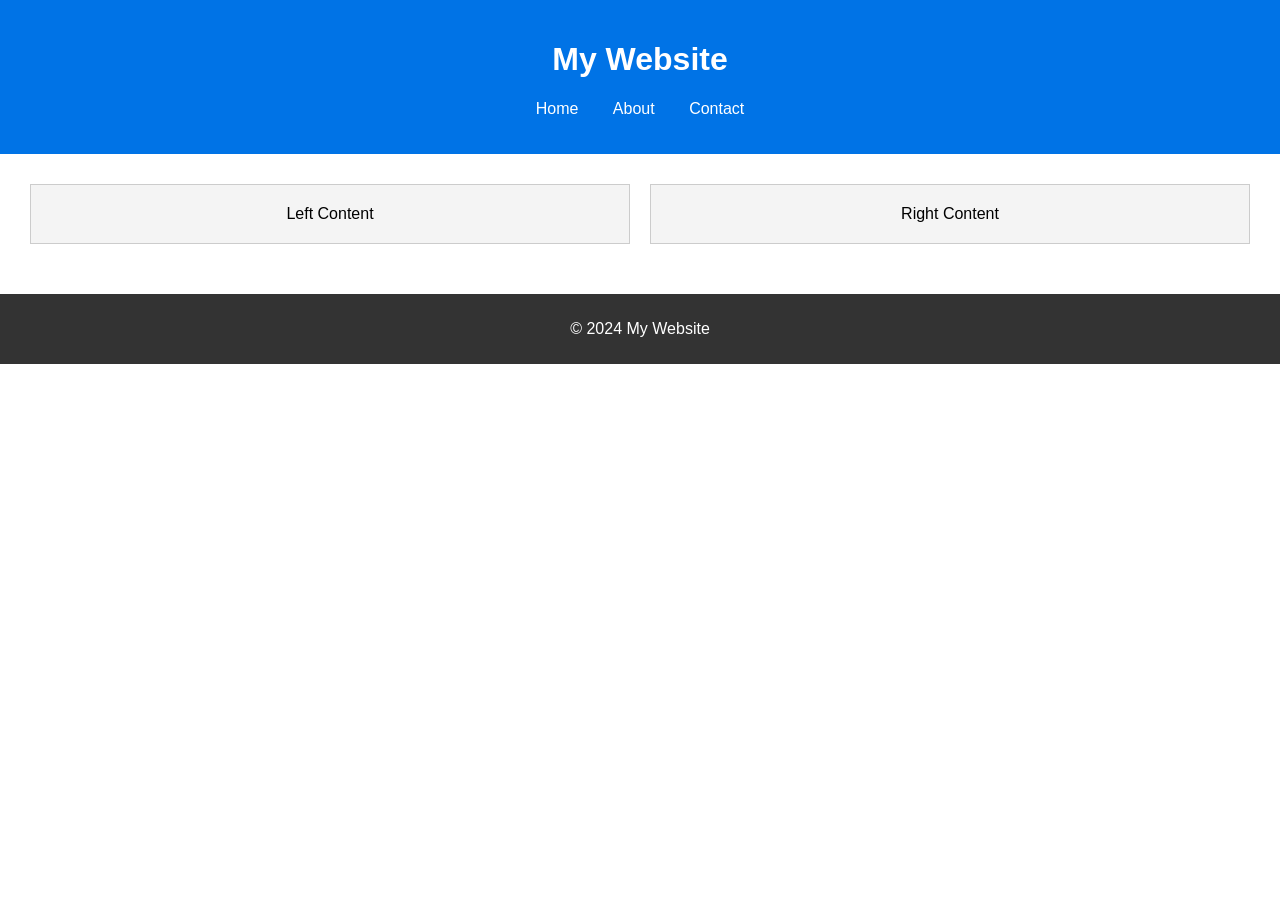
<file: front-end-dev/index.html>
<!DOCTYPE html>
<html lang="en">
<head>
    <meta charset="UTF-8">
    <meta name="viewport" content="width=device-width, initial-scale=1.0">
    <title>Plain CSS Page</title>
    <link rel="stylesheet" href="styles.css">
</head>
<body>

    <header>
        <h1>My Website</h1>
        <nav>
            <ul>
                <li><a href="#">Home</a></li>
                <li><a href="#">About</a></li>
                <li><a href="#">Contact</a></li>
            </ul>
        </nav>
    </header>

    <main>
        <section class="container">
            <div class="box">Left Content</div>
            <div class="box">Right Content</div>
        </section>
    </main>

    <footer>
        <p>© 2024 My Website</p>
    </footer>

</body>
</html>
</file>
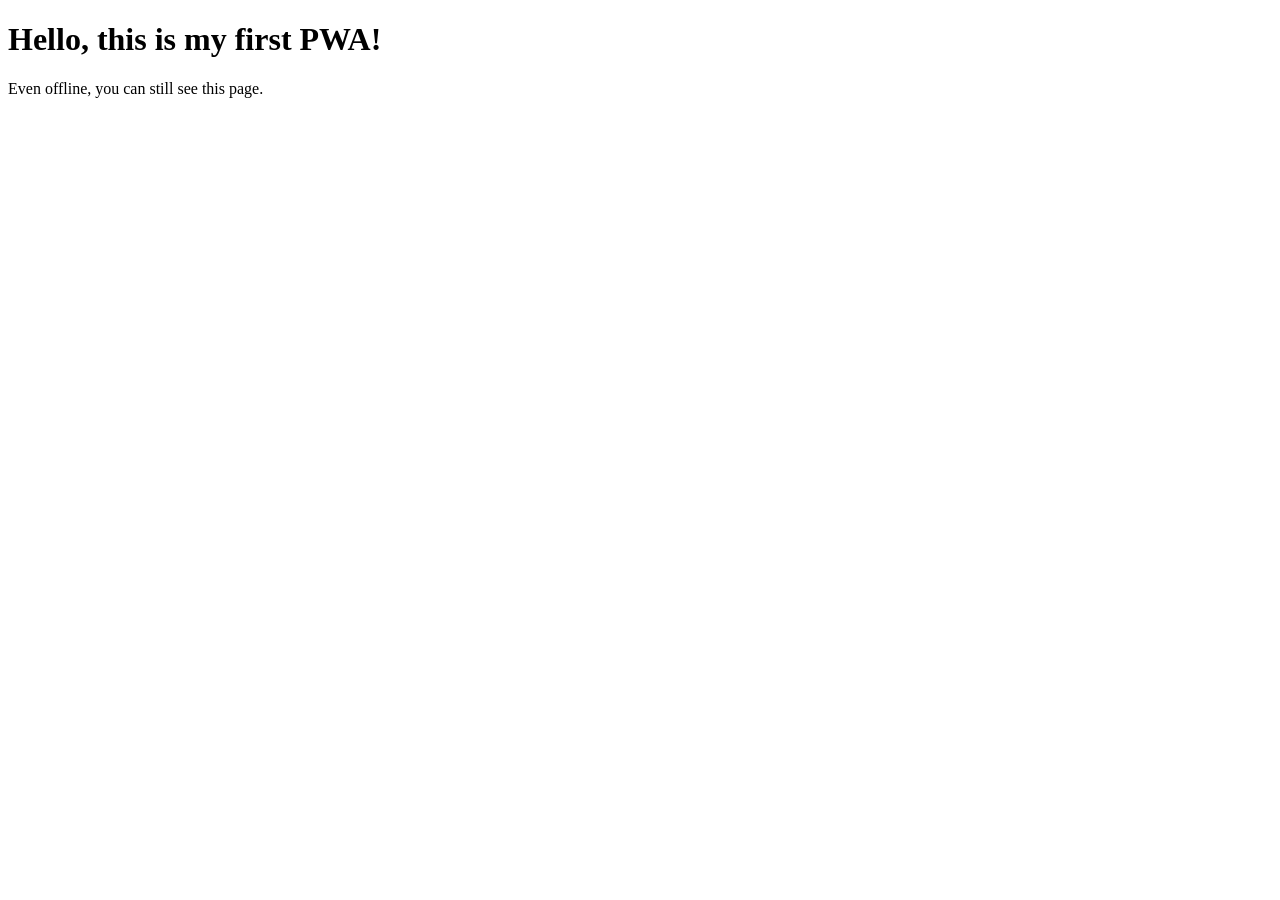
<file: simple-pwa/index.html>
<!DOCTYPE html>
<html lang="en">
<head>
  <meta charset="UTF-8">
  <meta name="viewport" content="width=device-width, initial-scale=1">
  <title>Simple PWA</title>
  <link rel="manifest" href="manifest.json">
  <link rel="icon" type="image/x-icon" href="/web_dev/simple-pwa/favicon.ico">
</head>
<body>
  <h1>Hello, this is my first PWA!</h1>
  <p>Even offline, you can still see this page.</p>
  <script src="app.js"></script>
</body>
</html>
</file>
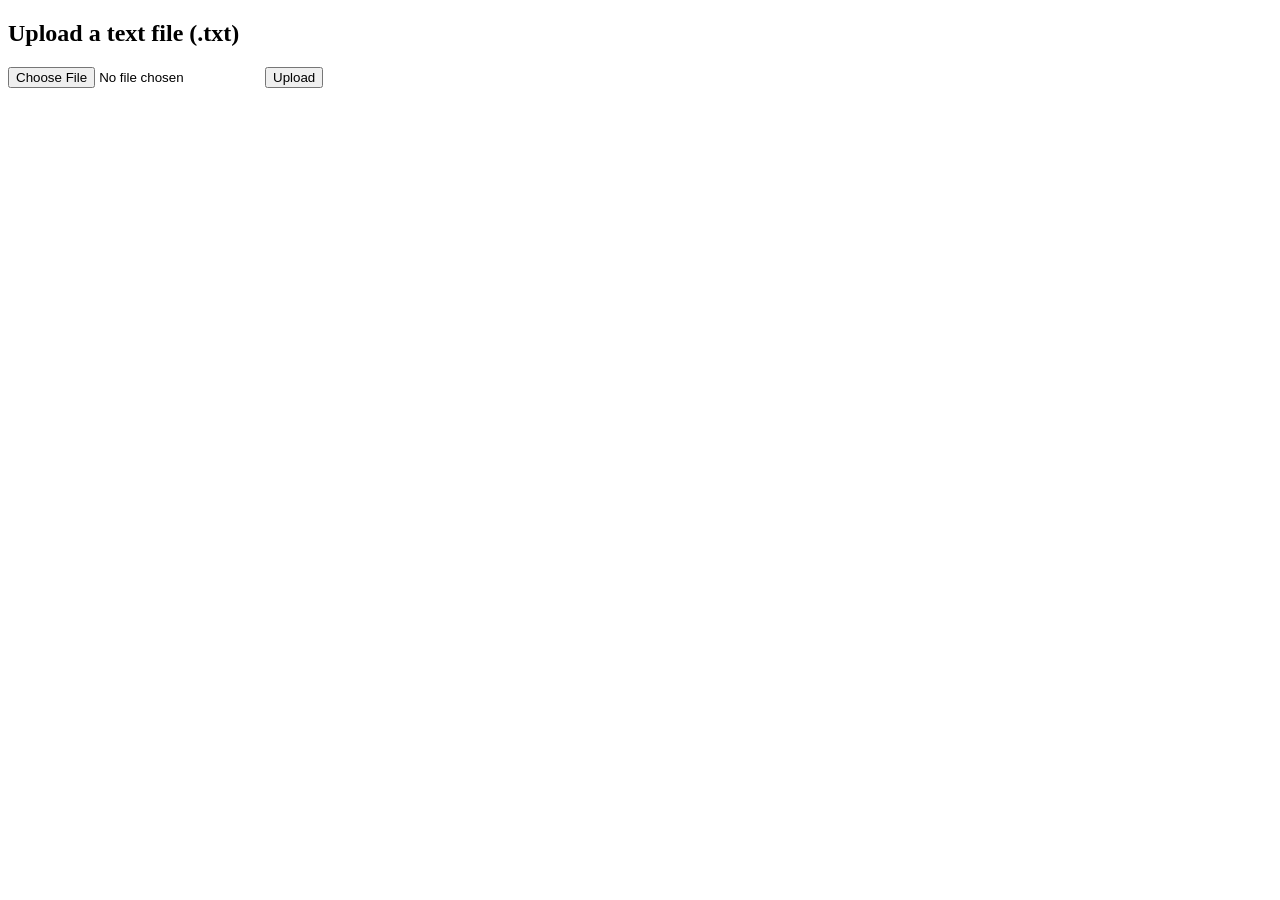
<file: web-app/templates/index.html>
<!DOCTYPE html>
<html lang="en">
<head>
    <title>Upload File</title>
</head>
<body>
    <h2>Upload a text file (.txt)</h2>
    <form action="/" method="post" enctype="multipart/form-data">
        <input type="file" name="file">
        <button type="submit">Upload</button>
    </form>
</body>
</file>
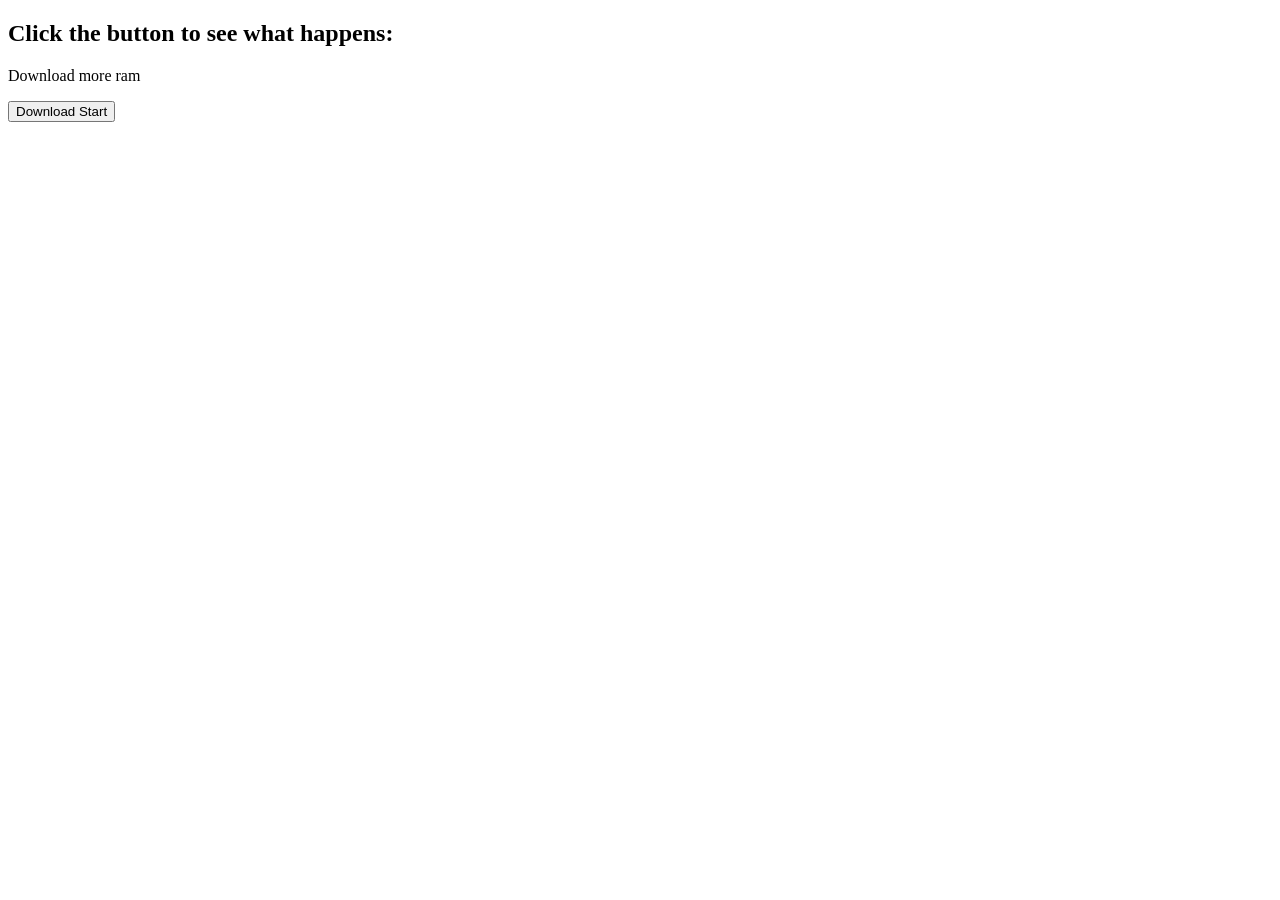
<file: simple_interactive.html>
<!DOCTYPE html>
<html lang="en">
<head>
    <title>Simple Interactive Webpage</title>
    <script>
        function changeText() {
            document.getElementById("message").innerHTML = "You clicked the button";
        }
    </script>
</head>
<body>
    <h2>Click the button to see what happens:</h2>
    <p id="message">Download more ram</p>
    <button onclick="changeText()">Download Start</button>
</body>
</html>
</file>
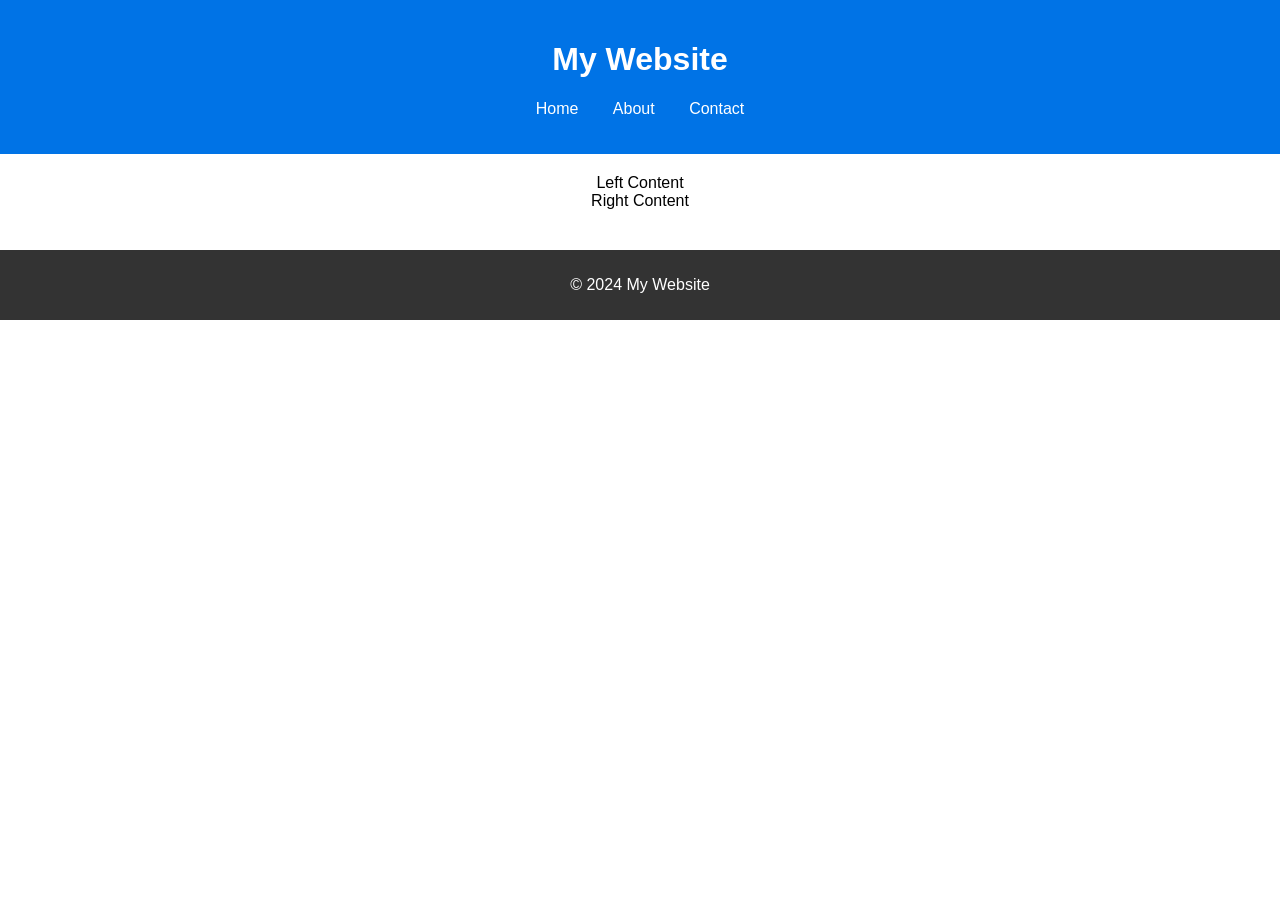
<file: front-end-dev/index1.html>
<!DOCTYPE html>
<html lang="en">
<head>
    <meta charset="UTF-8">
    <meta name="viewport" content="width=device-width, initial-scale=1.0">
    <title>Plain CSS Page</title>
    <link rel="stylesheet" href="styles.css">
</head>
<body>

    <header class="bg-primary text-white text-center py-3">
        <h1>My Website</h1>
        <nav>
            <ul class="nav justify-content-center">
                <li class="nav-item"><a class="nav-link text-white" href="#">Home</a></li>
                <li class="nav-item"><a class="nav-link text-white" href="#">About</a></li>
                <li class="nav-item"><a class="nav-link text-white" href="#">Contact</a></li>
            </ul>
        </nav>
    </header>

    <main class="container mt-4">
        <section class="row">
            <div class="col-md-6 bg-light p-4 border">Left Content</div>
            <div class="col-md-6 bg-light p-4 border">Right Content</div>
        </section>
    </main>

    <footer class="bg-dark text-white text-center py-3 mt-4">
        <p>© 2024 My Website</p>
    </footer>

</body>
</html>
</file>
<file: front-end-dev/styles.css>
body {
    font-family: Arial, sans-serif;
    margin: 0;
    padding: 0;
    text-align: center;
}

header {
    background-color: #0073e6;
    color: white;
    padding: 20px;
}

nav ul {
    list-style: none;
    padding: 0;
}

nav ul li {
    display: inline;
    margin: 0 15px;
}

nav ul li a {
    color: white;
    text-decoration: none;
}

.container {
    display: flex;
    justify-content: center;
    flex-wrap: wrap;
    padding: 20px;
}

.box {
    width: 45%;
    padding: 20px;
    margin: 10px;
    background-color: #f4f4f4;
    border: 1px solid #ccc;
}

/* Responsive Design */
@media (max-width: 600px) {
    .container {
        flex-direction: column;
    }
    .box {
        width: 90%;
    }
}

footer {
    background-color: #333;
    color: white;
    padding: 10px;
    margin-top: 20px;
}
</file>
